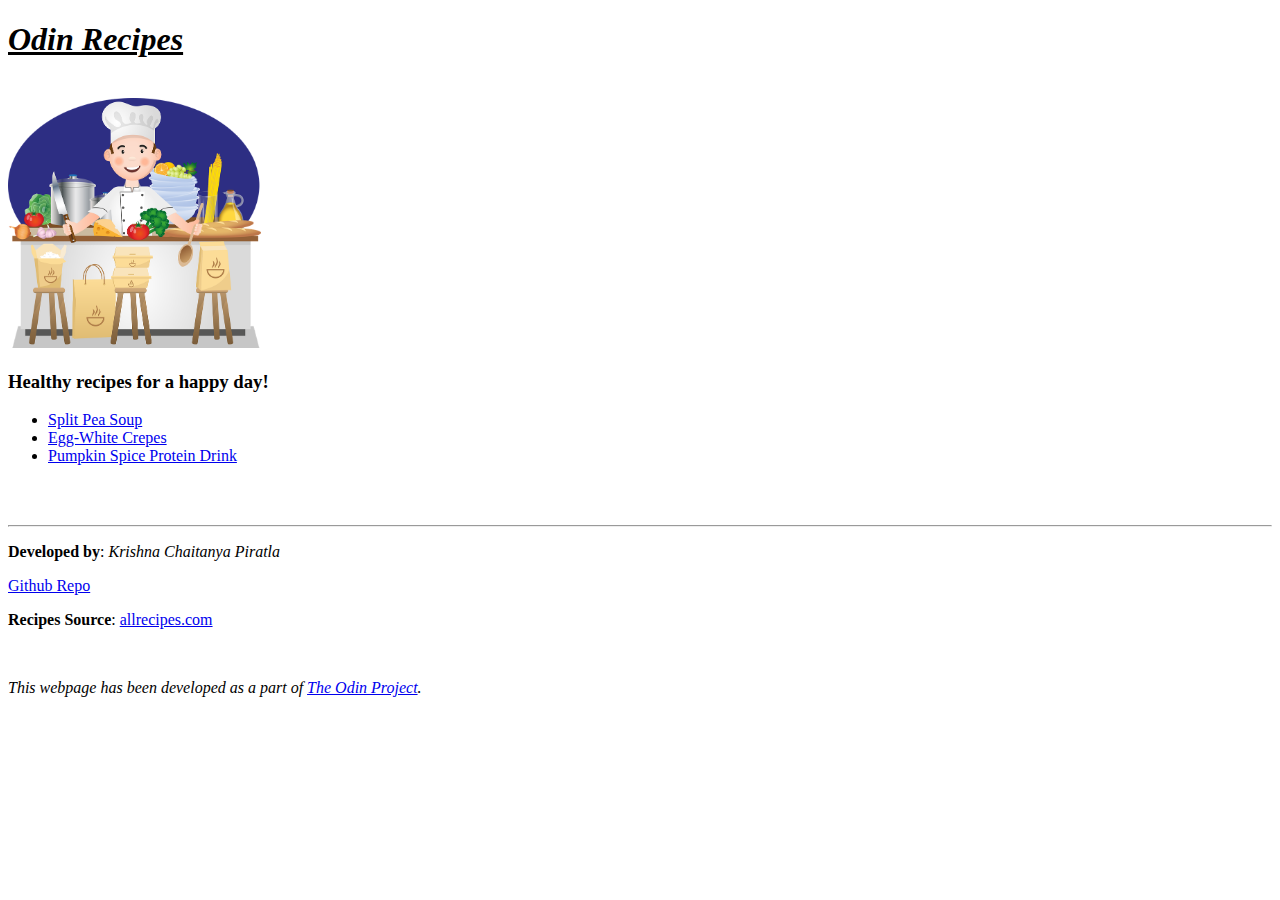
<file: index.html>
<!DOCTYPE html>

<html lang="en">
    <head>
        <meta charset="UTF-8">
        <title>Odin Recipes</title>
    </head>

    <body>
        <h1><em><u>Odin Recipes</u></em></h1>
        <br>
        <img src="./images/cook-5876388_960_720.png" height="250px">
        <br>
        <h3>Healthy recipes for a happy day!</h3>
        <ul>
            <li><a href="./recipes/split-pea-soup.html">Split Pea Soup</a></li>
            <li><a href="./recipes/egg-white-crepes.html">Egg-White Crepes</a></li>
            <li><a href="./recipes/pumpkin-spice-protein-drink.html">Pumpkin Spice Protein Drink</a></li>
        </ul>
    </body>
    <br>
    <br>
    <hr>
    <footer>
        <p><strong>Developed by</strong>: <em>Krishna Chaitanya Piratla</em></p>
        <p><a href="https://github.com/krishna-chaitanya-piratla/odin-recipes">Github Repo</a></p>
        <p><strong>Recipes Source</strong>: <a href="https://www.allrecipes.com/">allrecipes.com</a></p>
        <br>
        <p><em>This webpage has been developed as a part of <a href="https://www.theodinproject.com/dashboard">The Odin Project</a>.</em></p>
    </footer>
</html>
</file>
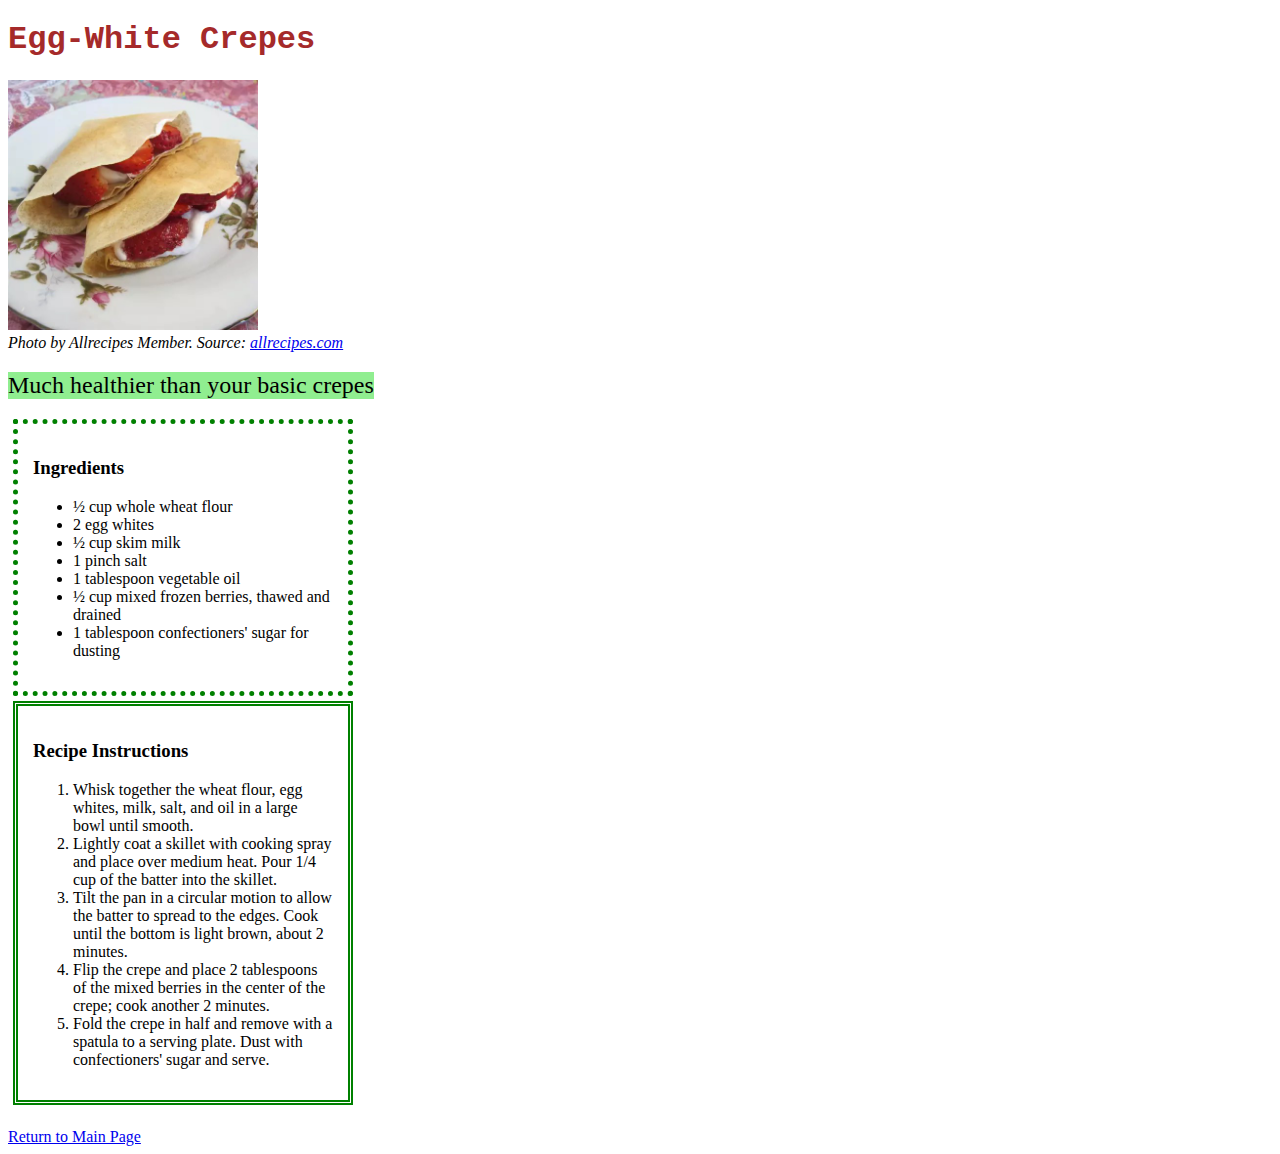
<file: recipes/egg-white-crepes.html>
<!DOCTYPE html>

<html>

<head>
    <meta charset="UTF-8">
    <title>Egg-White Crepes</title>
    <link rel="stylesheet" href="../recipe-style.css">
</head>

<body>
    <h1>Egg-White Crepes</h1>
    <img src="../images/egg-white-crepes.jpg" alt="Image of Egg-White Crepes" height="250 px">
    <figcaption><em>Photo by Allrecipes Member. Source: <a
                href="https://www.allrecipes.com/recipe/141970/egg-white-crepes/">allrecipes.com</a></em></figcaption>
    <h2>Much healthier than your basic crepes</h2>
    <p></p>
    <div class="ingredients">
        <h3>Ingredients</h3>
        <ul>
            <li>½ cup whole wheat flour</li>
            <li>2 egg whites</li>
            <li>½ cup skim milk</li>
            <li>1 pinch salt</li>
            <li>1 tablespoon vegetable oil</li>
            <li>½ cup mixed frozen berries, thawed and drained</li>
            <li>1 tablespoon confectioners' sugar for dusting</li>
        </ul>
    </div>
    <div class="instructions">
        <h3>Recipe Instructions</h3>
        <ol>
            <li>Whisk together the wheat flour, egg whites, milk, salt, and oil in a large bowl until smooth.</li>
            <li>Lightly coat a skillet with cooking spray and place over medium heat. Pour 1/4 cup of the batter into
                the skillet.</li>
            <li>Tilt the pan in a circular motion to allow the batter to spread to the edges. Cook until the bottom is
                light brown, about 2 minutes.</li>
            <li>Flip the crepe and place 2 tablespoons of the mixed berries in the center of the crepe; cook another 2
                minutes.</li>
            <li>Fold the crepe in half and remove with a spatula to a serving plate. Dust with confectioners' sugar and
                serve.</li>
        </ol>
    </div>
    <br>
    <a href="../index.html">Return to Main Page</a>
</body>

</html>
</file>
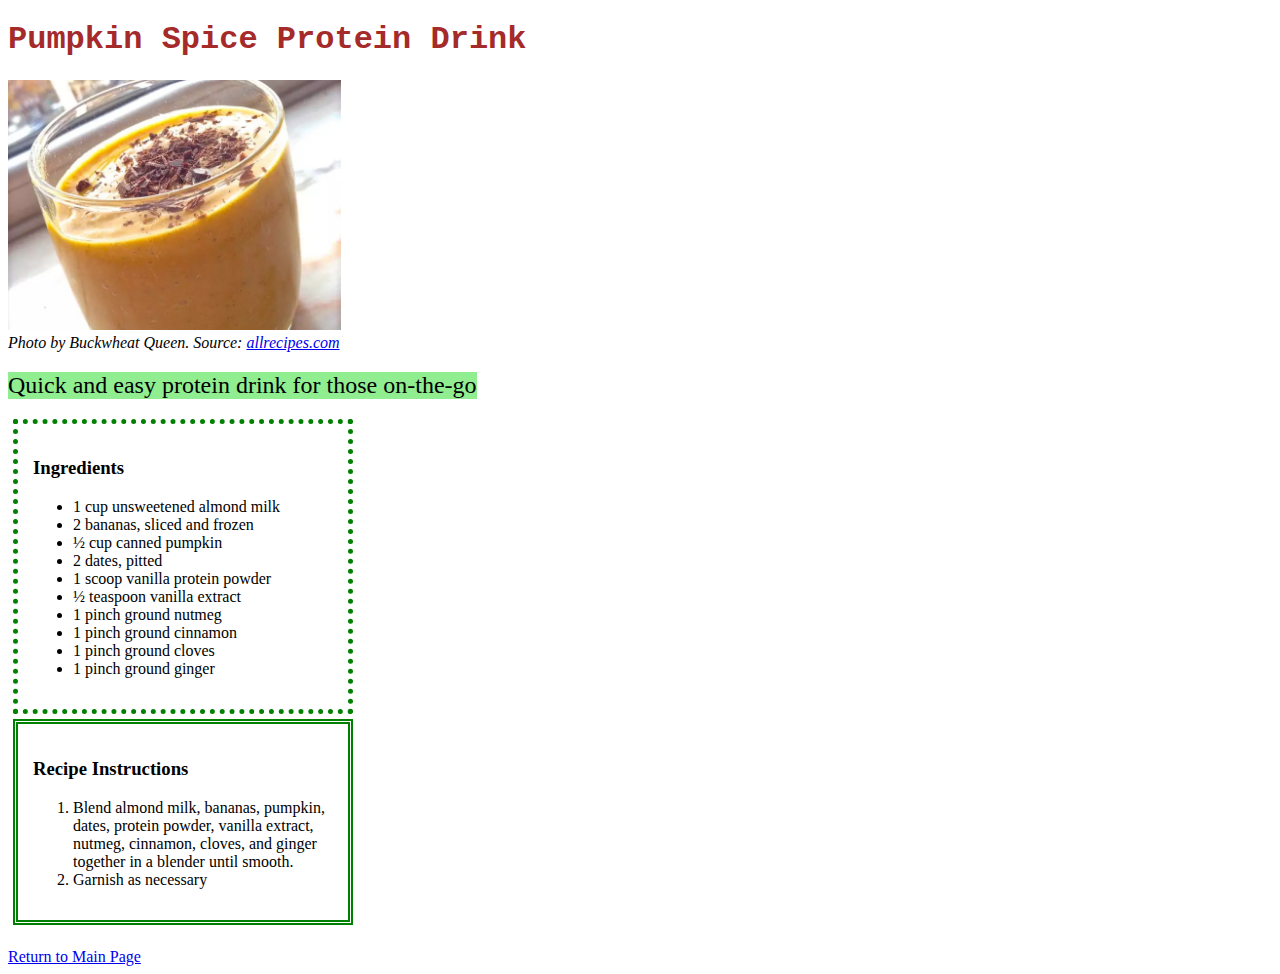
<file: recipes/pumpkin-spice-protein-drink.html>
<!DOCTYPE html>

<html>

<head>
    <meta charset="UTF-8">
    <title>Pumpkin Spice Protein Drink</title>
    <link rel="stylesheet" href="../recipe-style.css">
</head>

<body>
    <h1>Pumpkin Spice Protein Drink</h1>
    <img src="../images/pumpkin-spice-protein-drink.jpg" alt="Image of Pumpkin Spice Protein Drink" height="250 px">
    <figcaption><em>Photo by Buckwheat Queen. Source: <a
                href="https://www.allrecipes.com/recipe/237690/pumpkin-spice-protein-drink/">allrecipes.com</a></em>
    </figcaption>
    <h2>Quick and easy protein drink for those on-the-go</h2>
    <p></p>
    <div class="ingredients">
        <h3>Ingredients</h3>
        <ul>
            <li>1 cup unsweetened almond milk</li>
            <li>2 bananas, sliced and frozen</li>
            <li>½ cup canned pumpkin</li>
            <li>2 dates, pitted</li>
            <li>1 scoop vanilla protein powder</li>
            <li>½ teaspoon vanilla extract</li>
            <li>1 pinch ground nutmeg</li>
            <li>1 pinch ground cinnamon</li>
            <li>1 pinch ground cloves</li>
            <li>1 pinch ground ginger
            </li>
        </ul>
    </div>
    <div class="instructions">
        <h3>Recipe Instructions</h3>
        <ol>
            <li>Blend almond milk, bananas, pumpkin, dates, protein powder, vanilla extract, nutmeg, cinnamon, cloves,
                and ginger together in a blender until smooth.</li>
            <li>Garnish as necessary</li>
        </ol>
    </div>
    <br>
    <a href="../index.html">Return to Main Page</a>

</body>

</html>
</file>
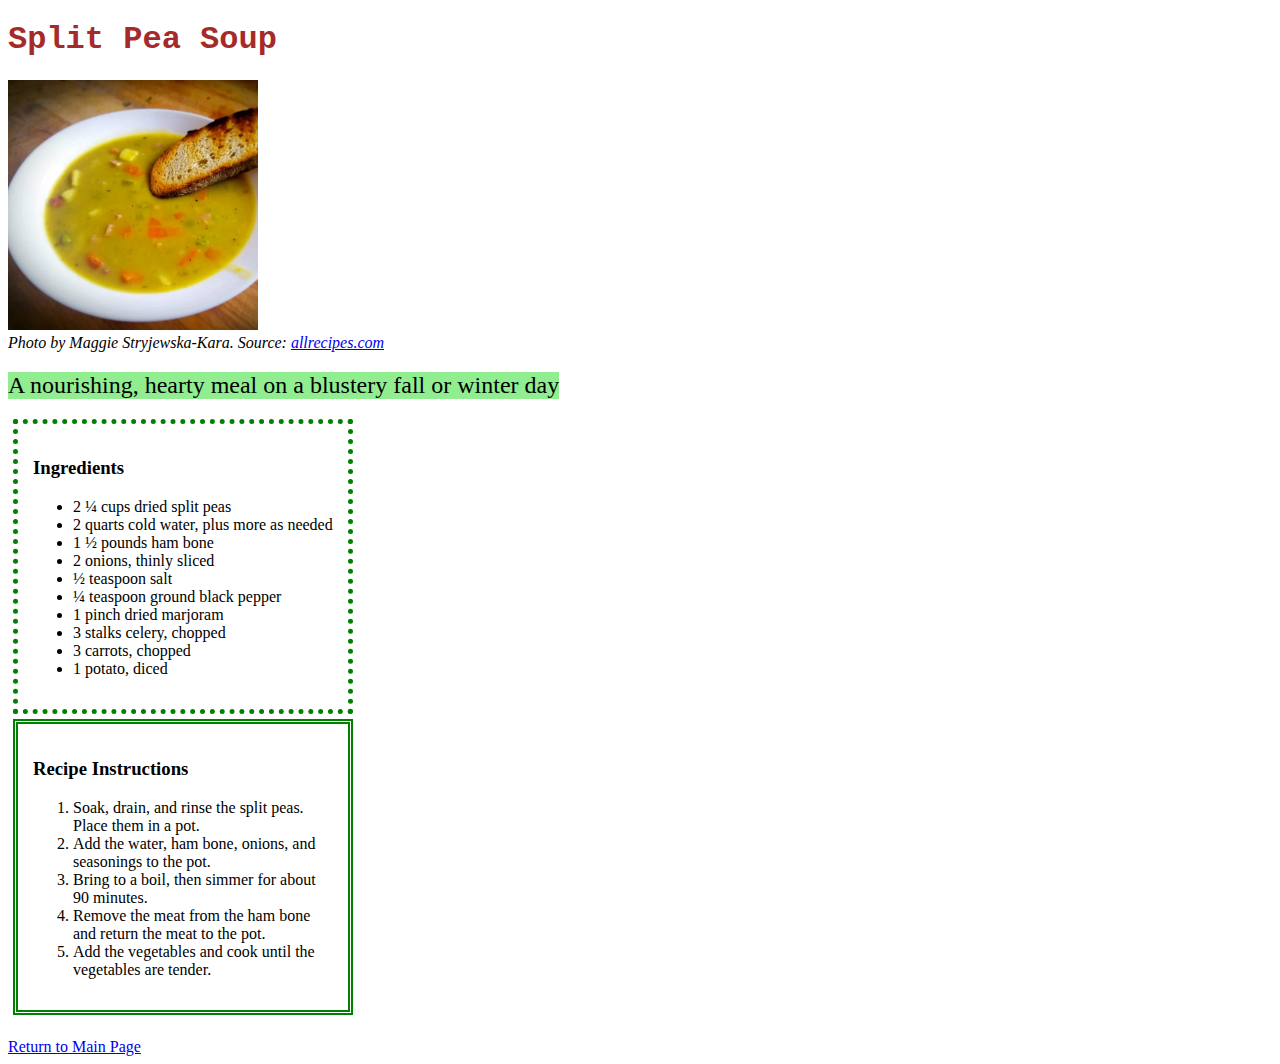
<file: recipes/split-pea-soup.html>
<!DOCTYPE html>

<html>

<head>
    <meta charset="UTF-8">
    <title>Split Pea Soup</title>
    <link rel="stylesheet" href="../recipe-style.css">
</head>

<body>
    <h1>Split Pea Soup</h1>
    <img src="../images/split-pea-soup-image.jpg" alt="Image of Split Pea Soup" height="250 px">
    <figcaption><em>Photo by Maggie Stryjewska-Kara. Source: <a
                href="https://www.allrecipes.com/recipe/13384/split-pea-soup/">allrecipes.com</a></em></figcaption>
    <h2>A nourishing, hearty meal on a blustery fall or winter day</h2>
    <p></p>
    <div class="ingredients">
        <h3>Ingredients</h3>
        <ul>
            <li>2 ¼ cups dried split peas</li>
            <li>2 quarts cold water, plus more as needed</li>
            <li>1 ½ pounds ham bone</li>
            <li>2 onions, thinly sliced</li>
            <li>½ teaspoon salt</li>
            <li>¼ teaspoon ground black pepper</li>
            <li>1 pinch dried marjoram</li>
            <li>3 stalks celery, chopped</li>
            <li>3 carrots, chopped</li>
            <li>1 potato, diced</li>
        </ul>
    </div>
    <div class="instructions">
        <h3>Recipe Instructions</h3>
        <ol>
            <li>Soak, drain, and rinse the split peas. Place them in a pot.</li>
            <li>Add the water, ham bone, onions, and seasonings to the pot.</li>
            <li>Bring to a boil, then simmer for about 90 minutes.</li>
            <li>Remove the meat from the ham bone and return the meat to the pot.</li>
            <li>Add the vegetables and cook until the vegetables are tender.</li>
        </ol>
    </div>
    <br>
    <a href="../index.html">Return to Main Page</a>

</body>

</html>
</file>
<file: recipe-style.css>
h1 {
    color: brown;
    font-family: 'Courier New', Courier, monospace;
}

h2 {
    font-family: "Brush Script MT";
    font-weight: lighter;
    background-color: lightgreen;
    width: fit-content;
}

div.ingredients {
    width: 300px;
    border: 5px solid green;
    padding: 15px;
    margin: 5px;
    text-align: left;
    border-style: dotted;
}

div.instructions {
    width: 300px;
    border: 5px solid green;
    padding: 15px;
    margin: 5px;
    text-align: left;
    border-style: double;
}
</file>
